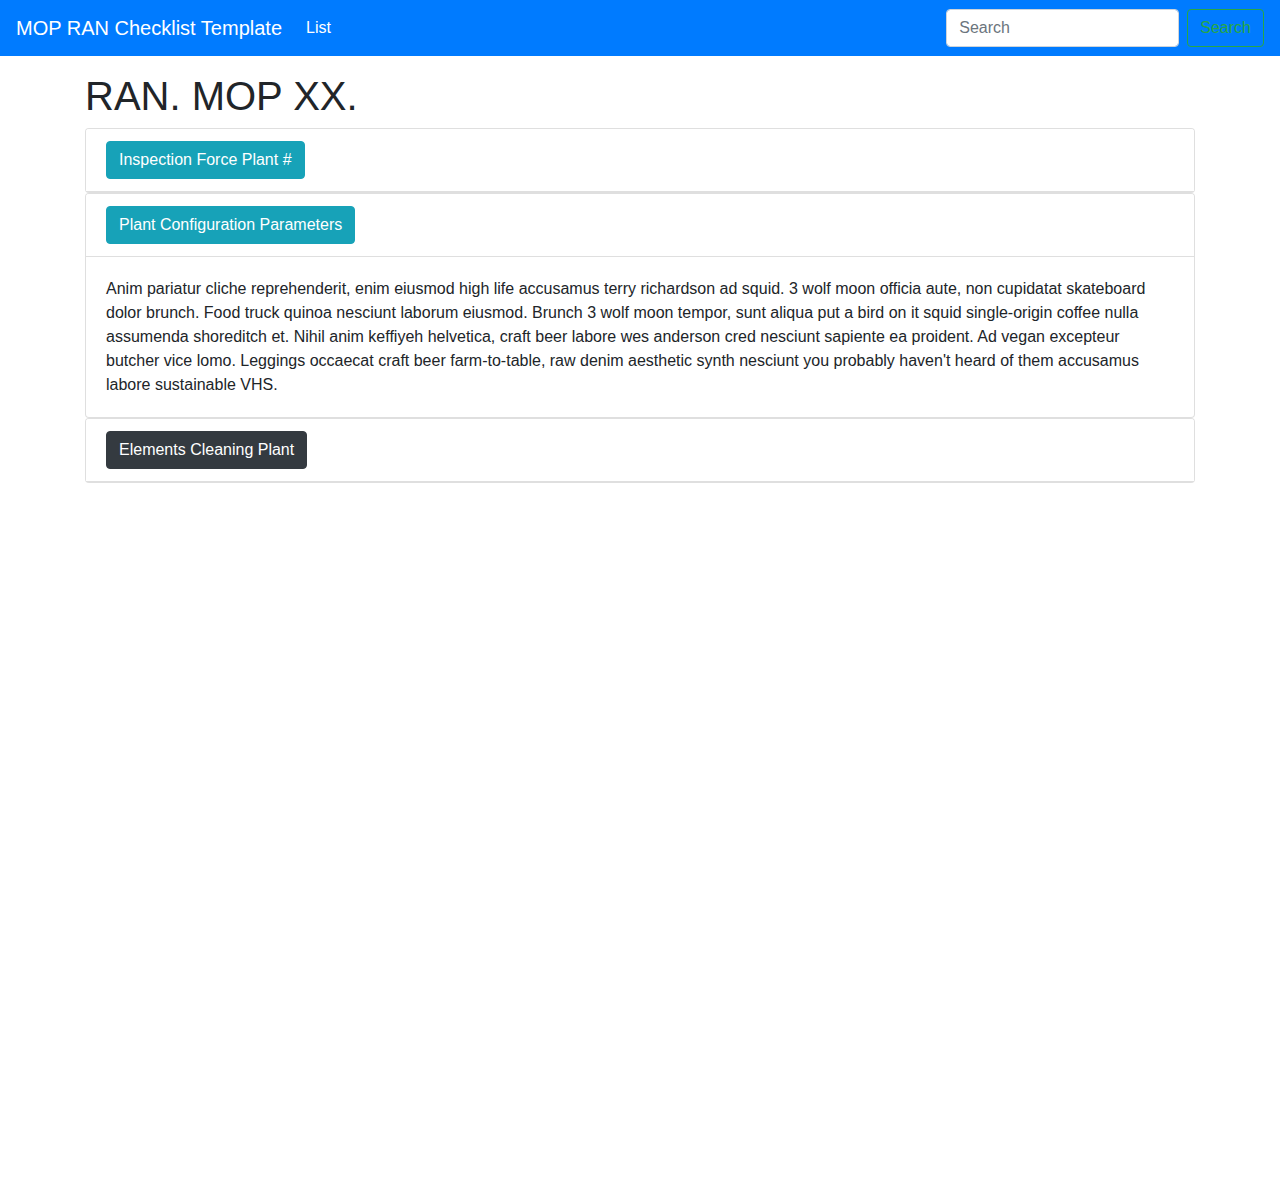
<file: templates/RAN_Checklist/base_v0.html>
<!doctype html>
<html lang="en">
  <head>
    <meta charset="utf-8">
    <meta name="viewport" content="width=device-width, initial-scale=1, shrink-to-fit=no">
    <meta name="description" content="">
    <meta name="author" content="">
    <link rel="icon" href="../../../../favicon.ico">

    <title>RAN MOP Checklist</title>

    <!-- Bootstrap core CSS -->
    <link rel="stylesheet" href="https://maxcdn.bootstrapcdn.com/bootstrap/4.0.0/css/bootstrap.min.css" integrity="sha384-Gn5384xqQ1aoWXA+058RXPxPg6fy4IWvTNh0E263XmFcJlSAwiGgFAW/dAiS6JXm" crossorigin="anonymous">

    <!-- Custom styles for this template -->
    <link href="navbar-top-fixed.css" rel="stylesheet">
  </head>

  <body>

    <nav class="navbar navbar-expand-md navbar-dark fixed-top bg-primary">
      <a class="navbar-brand" href="#">MOP RAN Checklist Template</a>
      <button class="navbar-toggler" type="button" data-toggle="collapse" data-target="#navbarCollapse" aria-controls="navbarCollapse" aria-expanded="false" aria-label="Toggle navigation">
        <span class="navbar-toggler-icon"></span>
      </button>
      <div class="collapse navbar-collapse" id="navbarCollapse">
        <ul class="navbar-nav mr-auto">
          <li class="nav-item active">
            <a class="nav-link" href="#">List<span class="sr-only">(current)</span></a>
          </li>
        </ul>
        <form class="form-inline mt-2 mt-md-0">
          <input class="form-control mr-sm-2" type="text" placeholder="Search" aria-label="Search">
          <button class="btn btn-outline-success my-2 my-sm-0" type="submit">Search</button>
        </form>
      </div>
    </nav>

    <main role="main" class="container">
      <h1>RAN. MOP XX.</h1>
      <div id="accordion">
        <div class="card">
          <div class="card-header" id="headingOne">
            <h5 class="mb-0">
              <button class="btn btn-info" data-toggle="collapse" data-target="#collapseOne" aria-expanded="true" aria-controls="collapseOne">
                Inspection Force Plant #
              </button>
            </h5>
          </div>

          <div id="collapseOne" class="collapse" aria-labelledby="headingOne" data-parent="#accordion">
            <div class="card-body">
              <form>
                <div class="form-group row">
                    <label class="col-sm-2 col-form-label" for="name">Name</label>
                    <div class="col-sm-10">
                      <input type="text" id="name" class="form-control form-control-sm" placeholder="Enter name">
                      
                    </div>
                </div>
              </form>

            </div>
          </div>
        </div>
        <div class="card">
          <div class="card-header" id="headingTwo">
            <h5 class="mb-0">
              <button class="btn btn-info collapsed" data-toggle="collapse" data-target="#collapseTwo" aria-expanded="false" aria-controls="collapseTwo">
                Plant Configuration Parameters
              </button>
            </h5>
          </div>
          <div id="collapseTwo" class="collapse show" aria-labelledby="headingTwo" data-parent="#accordion">
            <div class="card-body">
              Anim pariatur cliche reprehenderit, enim eiusmod high life accusamus terry richardson ad squid. 3 wolf moon officia aute, non cupidatat skateboard dolor brunch. Food truck quinoa nesciunt laborum eiusmod. Brunch 3 wolf moon tempor, sunt aliqua put a bird on it squid single-origin coffee nulla assumenda shoreditch et. Nihil anim keffiyeh helvetica, craft beer labore wes anderson cred nesciunt sapiente ea proident. Ad vegan excepteur butcher vice lomo. Leggings occaecat craft beer farm-to-table, raw denim aesthetic synth nesciunt you probably haven't heard of them accusamus labore sustainable VHS.
            </div>
          </div>
        </div>
        <div class="card">
          <div class="card-header" id="headingThree">
            <h5 class="mb-0">
              <button class="btn btn-dark collapsed" data-toggle="collapse" data-target="#collapseThree" aria-expanded="false" aria-controls="collapseThree">
                Elements Cleaning Plant
              </button>
            </h5>
          </div>
          <div id="collapseThree" class="collapse" aria-labelledby="headingThree" data-parent="#accordion">
            <div class="card-body">
              Anim pariatur cliche reprehenderit, enim eiusmod high life accusamus terry richardson ad squid. 3 wolf moon officia aute, non cupidatat skateboard dolor brunch. Food truck quinoa nesciunt laborum eiusmod. Brunch 3 wolf moon tempor, sunt aliqua put a bird on it squid single-origin coffee nulla assumenda shoreditch et. Nihil anim keffiyeh helvetica, craft beer labore wes anderson cred nesciunt sapiente ea proident. Ad vegan excepteur butcher vice lomo. Leggings occaecat craft beer farm-to-table, raw denim aesthetic synth nesciunt you probably haven't heard of them accusamus labore sustainable VHS.
            </div>
          </div>
        </div>
    </div>
    </main>

    <!-- Bootstrap core JavaScript
    ================================================== -->
    <!-- Placed at the end of the document so the pages load faster -->
    <script src="https://code.jquery.com/jquery-3.2.1.slim.min.js" integrity="sha384-KJ3o2DKtIkvYIK3UENzmM7KCkRr/rE9/Qpg6aAZGJwFDMVNA/GpGFF93hXpG5KkN" crossorigin="anonymous"></script>
<script src="https://cdnjs.cloudflare.com/ajax/libs/popper.js/1.12.9/umd/popper.min.js" integrity="sha384-ApNbgh9B+Y1QKtv3Rn7W3mgPxhU9K/ScQsAP7hUibX39j7fakFPskvXusvfa0b4Q" crossorigin="anonymous"></script>
<script src="https://maxcdn.bootstrapcdn.com/bootstrap/4.0.0/js/bootstrap.min.js" integrity="sha384-JZR6Spejh4U02d8jOt6vLEHfe/JQGiRRSQQxSfFWpi1MquVdAyjUar5+76PVCmYl" crossorigin="anonymous"></script>
  </body>
</html>
</file>
<file: templates/RAN_Checklist/navbar-top-fixed.css>
/* Show it is fixed to the top */
body {
  min-height: 75rem;
  padding-top: 4.5rem;
}

.card .card-header {
	background-color: #FFF!important;

}
</file>
